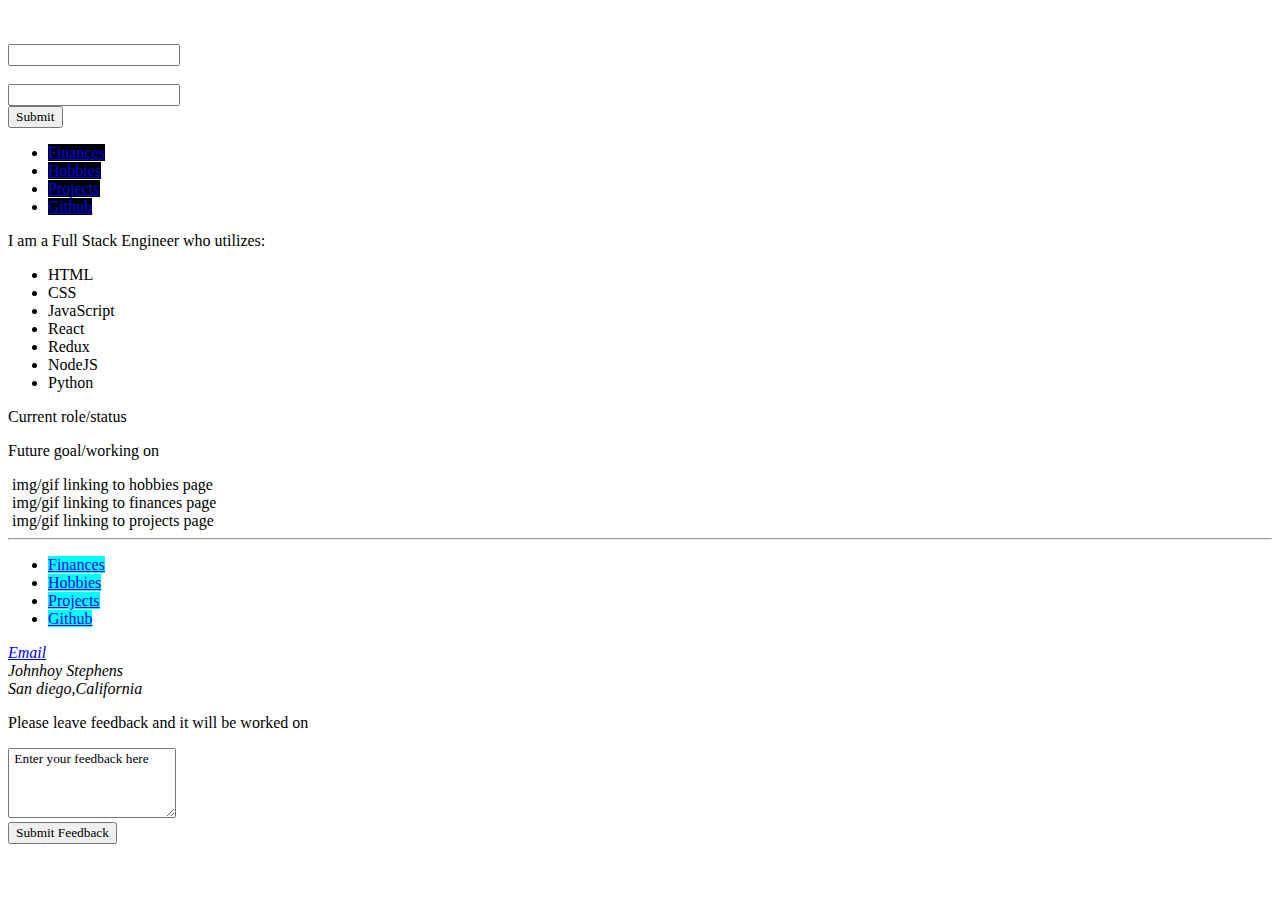
<file: index.html>
<!DOCTYPE html>
<html lang="en-US">
<meta >

  <header>
    <div id="login">
      <!-- log in -->
        <legend>
          Login Information
        </legend>
        <label> 
          Username: </label>
          <br/>
        <input type="text" name="Username"  required="required"/> 
        <br/>
        <label>
          Password: </label>
          <br/>
        <input type="text" name="Password"  required="required"/> 
        <br/>
        <input type="submit" value="Submit"/>
    </div>
    <title>Home Page</title>
    <link href="Resources\CSS\PageLayout.CSS" rel="stylesheet">
    <link href="Resources\CSS\Index.css" rel="stylesheet">
    <nav>
      <div id="header-nav-bar">
        <ul id="header-nav-bar-items">
          <li><a href="finances.html">Finances</a></li>
          <li><a href="hobbies.html">Hobbies</a></li>
          <li><a href="projects.html">Projects</a></li>
          <li>
            <a href="https://github.com/JohnhoyStephens" target="_blank">Github</a>
          </li>
        </ul>
      </div>
    </nav>
  </header>


  <body>
    <main>
      <div><p>
        I am a Full Stack Engineer who utilizes:
        <ul id="primary-skills">
          <li>HTML</li>
          <li>CSS</li>
          <li>JavaScript</li>
          <li>React</li>
          <li>Redux</li>
          <li>NodeJS</li>
          <li>Python</li>
      </ul>
      </p></div>

      <div><p>
        Current role/status
      </p></div>

      <div><p>
        Future goal/working on
      </p></div>
      <div>
        <img> 
      img/gif linking to hobbies page
    </div>
      <div>
        <img>
      img/gif linking to finances page

      </div>
      <div>
        <img>
      img/gif linking to projects page
      </div>
    </main>
  </body>

  <footer>
    <hr />
    <nav>
      <div id="footer-nav-bar">
        <ul id="footer-nav-bar-items">
          <li><a href="finances.html">Finances</a></li>
          <li><a href="hobbies.html">Hobbies</a></li>
          <li><a href="projects.html">Projects</a></li>
          <li>
            <a href="https://github.com/JohnhoyStephens" target="_blank"
              >Github</a
            >
          </li>
        </ul>
      </div>
    </nav>
    <address>
      <p id="footer-address">
        <a href="mailto:stbpjs9110@gmail.com">Email</a>
        <br />
        Johnhoy Stephens
        <br />
        San diego,California
      </p>
    </address>
    <div>
      <form>
        <p> Please leave feedback and it will be worked on</p>
        <textarea name="feedback" cols="20" rows="4" > Enter your feedback here</textarea>
      </form>
      <input type="submit" value="Submit Feedback"/>
    </div>
  </footer>
  <!-- maybe have this song play for the page https://www.youtube.com/watch?v=-7EZdOLWN18 oor https://www.youtube.com/watch?v=R4vjJrGeh1c -->

  <!--  or low fi per page 1.https://www.youtube.com/watch?v=vyeH4Mdciv4  2.https://www.youtube.com/watch?v=AvhplYM46Fc  3.https://www.youtube.com/watch?v=TNMeJbjfaB0 4.https://www.youtube.com/watch?v=1s9MAh8z3BE -->
  <html lang="en-US"">
</html>
</file>
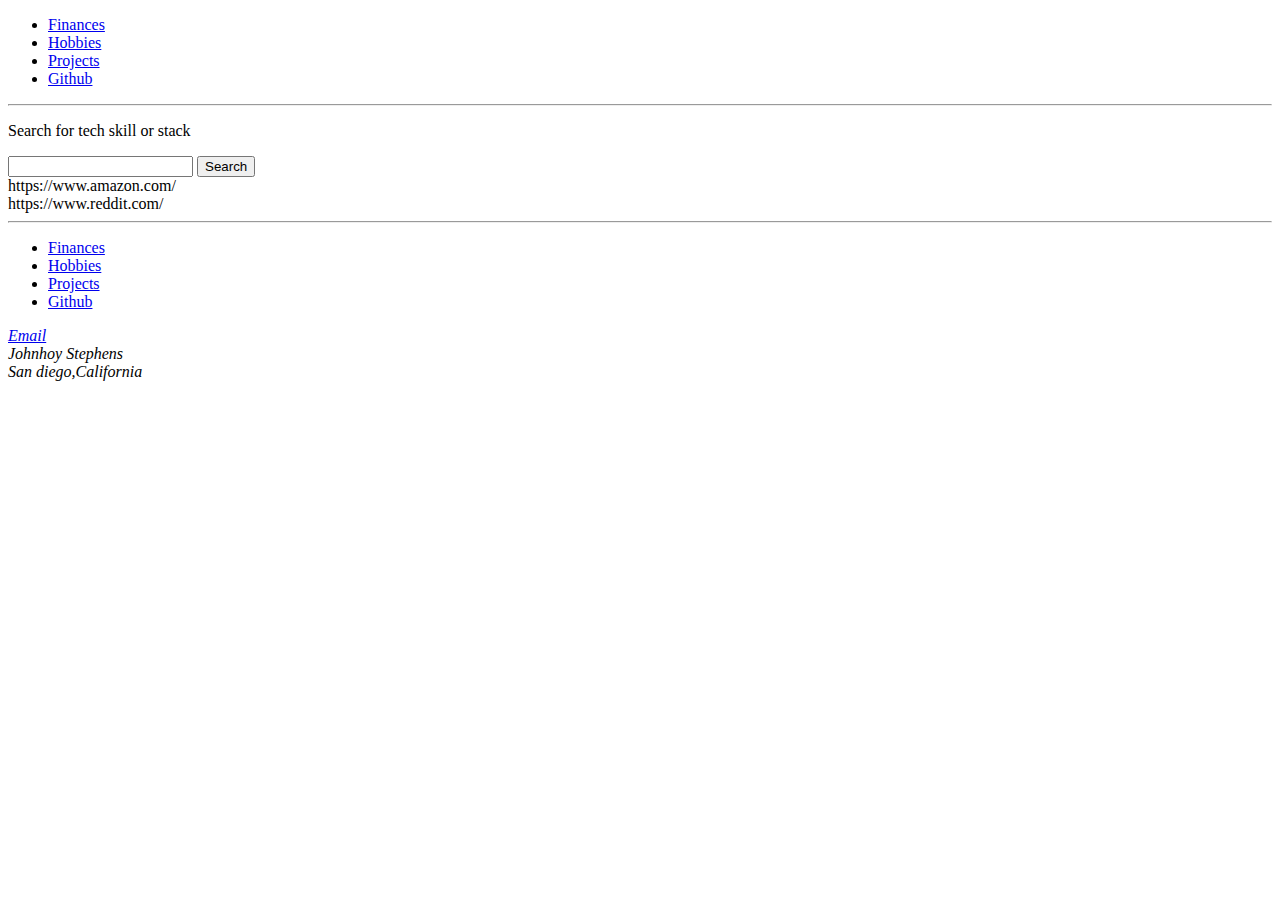
<file: projects.html>
<!DOCTYPE html>
<html>
  <header>
    <title>
      Projects
    </title>
  </header>
  <nav>
    <div>
      <ul>
        <li><a href="finances.html">Finances</a></li>
        <li><a href="hobbies.html">Hobbies</a></li>
        <li><a href="projects.html">Projects</a></li>
        <li><a href="https://github.com/JohnhoyStephens" target="_blank">Github</a></li>
      </ul>
    </div>
  </nav>
  <hr />
  <body>  
    <form action="filler">
    <p>Search for tech skill or stack </p>
    <input type="search" name="search"/>
    <input type="submit" value="Search"/>
  </form>
    <main>
    
    <div>
<!-- E-Commerce project -->
https://www.amazon.com/
    </div>
    <div>
<!--  Reddit project-->
https://www.reddit.com/
    </div>
  </main>
  </body>

  <footer>
    <hr />
    <nav>
      <div>
        <ul>
          <li><a href="finances.html">Finances</a></li>
          <li><a href="hobbies.html">Hobbies</a></li>
          <li><a href="projects.html">Projects</a></li>
          <li>
            <a href="https://github.com/JohnhoyStephens" target="_blank"
              >Github</a
            >
          </li>
        </ul>
      </div>
    </nav>
    <address>
      <p>
        <a href="mailto:stbpjs9110@gmail.com">Email</a>
        <br />
        Johnhoy Stephens
        <br />
        San diego,California
      </p>
    </address>
  </footer>
</html>
</html>
</file>
